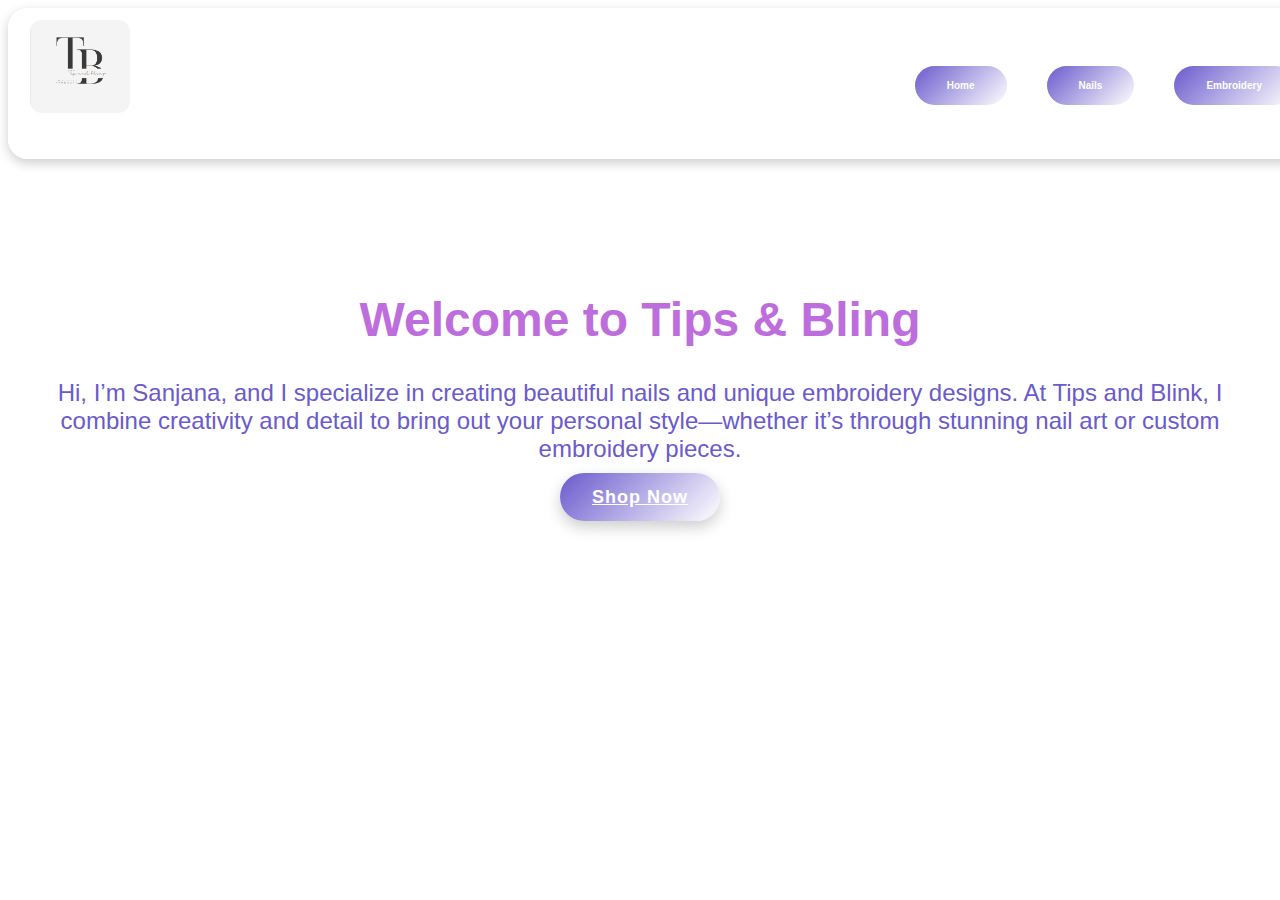
<file: index.html>
<!DOCTYPE html>
<html lang="en">
<head>
    <meta charset="UTF-8">
    <meta name="viewport" content="width=device-width, initial-scale=1.0">
    <link rel="stylesheet" href="style.css">
    <link rel="icon" type="image/png" href="logo icon.jpg">
    <title>tipsandbling.com</title>
</head>
<body>
<div class="navbar">
  <div class="logo">
    <img src="logo.jpg" alt="Company Logo">
  </div>

  <!-- Hamburger icon -->
  <div class="menu-toggle" onclick="toggleMenu()">☰</div>

  <ul id="menu">
    <li><a href="index.html">Home</a></li>
    <li><a href="nails.html">Nails</a></li>
    <li><a href="embrodary.html">Embroidery</a></li>
    
  </ul>
</div>

  <!-- Hero Section -->
  <section class="hero">
    <h1>Welcome to Tips & Bling</h1>
    <p>Hi, I’m Sanjana, and I specialize in creating beautiful nails and unique embroidery designs. At Tips and Blink, I combine creativity and detail to bring out your personal style—whether it’s through stunning nail art or custom embroidery pieces.</p>
    <a href="https://ig.me/m/tipandbling7" class="button">Shop Now</a>
  </section>
 <script>
  function toggleMenu() {
    document.getElementById("menu").classList.toggle("show");
  }
</script>
</body>
</html>
</file>
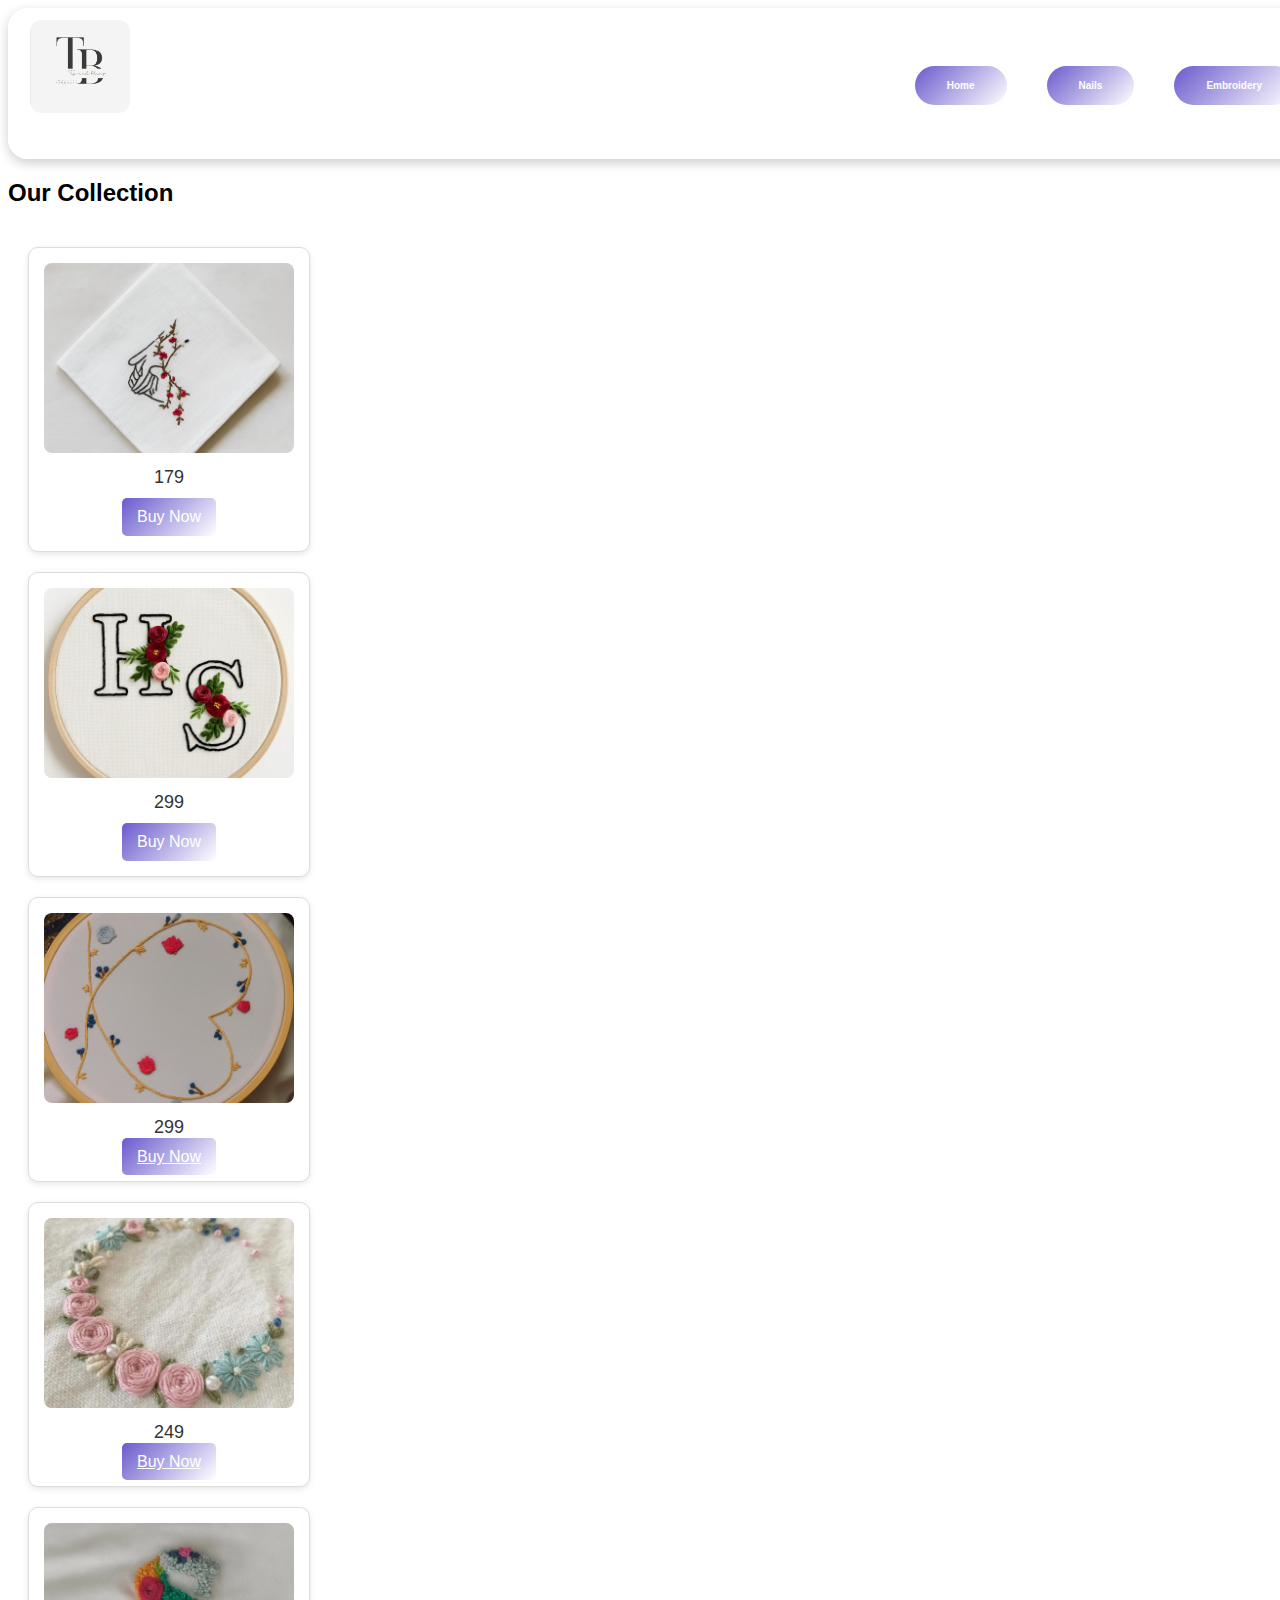
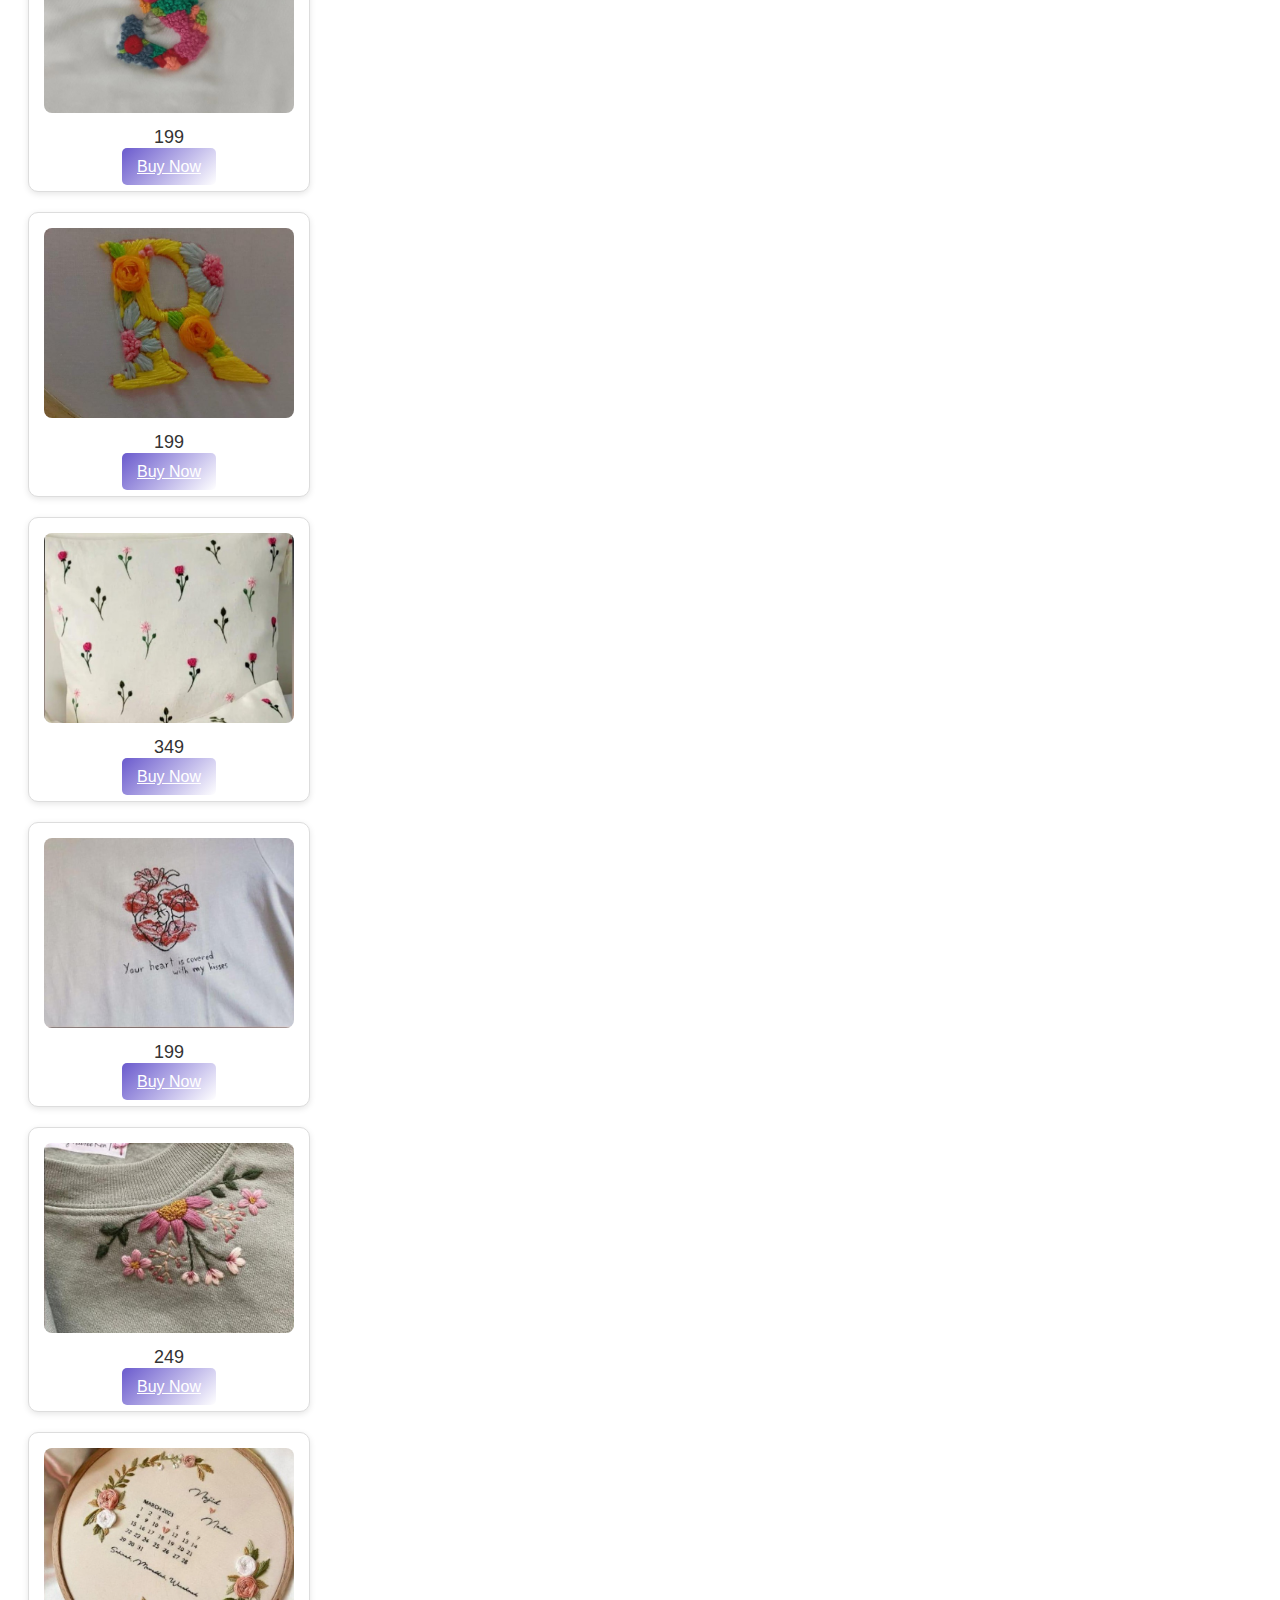
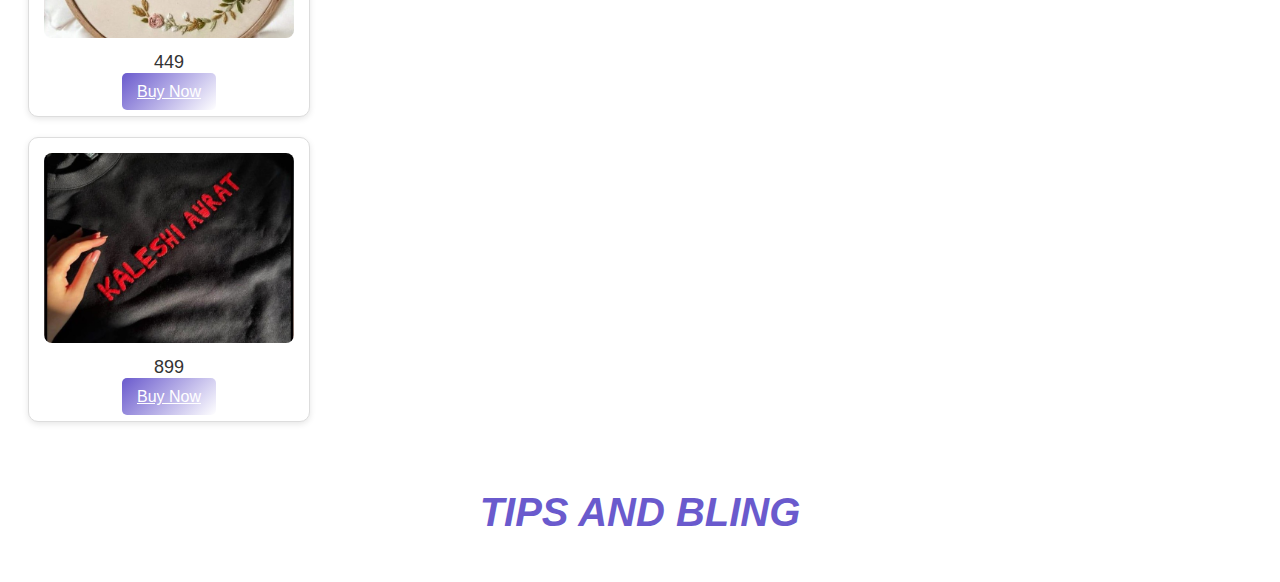
<file: embrodary.html>
<!DOCTYPE html>
<html lang="en">
<head>
    <meta charset="UTF-8">
    <meta name="viewport" content="width=device-width, initial-scale=1.0">
    <link rel="stylesheet" href="style.css">
    <link rel="icon" type="image/png" href="logo icon.jpg">
    <title>tipsandbling.com</title>
</head>
<body>
  <div class="navbar">
  <div class="logo">
    <img src="logo.jpg" alt="Company Logo">
  </div>

  <!-- Hamburger icon -->
  <div class="menu-toggle" onclick="toggleMenu()">☰</div>

  <ul id="menu">
    <li><a href="index.html">Home</a></li>
    <li><a href="nails.html">Nails</a></li>
    <li><a href="embrodary.html">Embroidery</a></li>
    
    
  </ul>
</div>
    <section id="products" class="container py-5">
    <div class="row text-center mb-4">
      <h2>Our Collection</h2>
    </div>
    </div>
    <div class="slider-container">
   <div class="card">
      <img src="embrodary1.jpg" alt="Product 1">
      <p class="price">179</p>
      <button class="buy-btn">Buy Now</button>
    </div>
    <div class="card">
      <img src="embrodary2.jpg" alt="Product 2">
      <p class="price">299</p>
      <button class="buy-btn">Buy Now</button>
    </div>
    <div class="card">
      <img src="embrodary3.jpg" alt="Product 3">
      <p class="price">299</p>
      <a href="https://ig.me/m/tipandbling7" class="buy-btn">Buy Now</a>
    </div>
    
    <div class="card">
      <img src="embrodary4.jpg" alt="Product 4">
      <p class="price">249</p>
      <a href="https://ig.me/m/tipandbling7" class="buy-btn">Buy Now</a>
    </div>
    <div class="card">
      <img src="embrodary5.jpg" alt="Product 5">
      <p class="price">199</p>
      <a href="https://ig.me/m/tipandbling7" class="buy-btn">Buy Now</a>
    </div>
    <div class="card">
      <img src="embrodary6.jpg" alt="Product 6">
      <p class="price">199</p>
      <a href="https://ig.me/m/tipandbling7" class="buy-btn">Buy Now</a>
    </div>
    <div class="card">
      <img src="embrodary7.jpg" alt="Product 7">
      <p class="price">349</p>
      <a href="https://ig.me/m/tipandbling7" class="buy-btn">Buy Now</a>
    </div>
    <div class="card">
      <img src="embrodary8.jpg" alt="Product 8">
      <p class="price">199</p>
      <a href="https://ig.me/m/tipandbling7" class="buy-btn">Buy Now</a>
    </div>
    <div class="card">
      <img src="embrodary9.jpg" alt="Product 9">
      <p class="price">249</p>
      <a href="https://ig.me/m/tipandbling7" class="buy-btn">Buy Now</a>
    </div>
    <div class="card">
      <img src="embrodary10.jpg" alt="Product 10">
      <p class="price">449</p>
      <a href="https://ig.me/m/tipandbling7" class="buy-btn">Buy Now</a>
    </div>
      <div class="card">
      <img src="embrodary11.jpg" alt="Product 11">
      <p class="price">899</p>
      <a href="https://ig.me/m/tipandbling7" class="buy-btn">Buy Now</a>
    </div>
  </div>
  </section>
  <footer class="footer"><P class="navbar-text">TIPS AND BLING</P></footer>
<script src="java.js"></script>
</body>

</html>
</file>
<file: style.css>
body {
      font-family: 'Segoe UI', sans-serif;
      background: transparent;
    }
    
   .navbar {
       width: 100%;             
       max-width: 1450px;       
       height: auto;           
       min-height: 80px;
       background: transparent;
       display: flex;
       align-items: center;
       justify-content: space-between;
       padding: 10px 20px;     
       box-shadow: 0 4px 12px rgba(0,0,0,0.2);
       border: 2px solid #ffffff;
       border-radius: 20px;
       flex-wrap: wrap;        
            }

    
    .logo img {
      width: 100px;
      height: auto;
      margin-bottom: 30px;
      border-radius: 12px;
    }
    .navbar ul {
      list-style: none;
      display: flex;
      gap: 40px;
      margin: 0;
      padding: 0;
    }
     .navbar ul li a {
      text-decoration: none;
      color :white;
      font-weight: 600;
      font-size: 20px;
      transition: 0.3s;
       background: linear-gradient(135deg, #6a5acd, #ffffff);
      color: white;
      padding: 14px 32px;
      font-size:10px;
      font-weight: 600;
      border: none;
      border-radius: 50px;
    }

    .navbar ul li a:hover {
      color: #ffdf6c;
    }
    .hero {
      background-image: url('https://images.unsplash.com/photo-1602810319895-f89c88eb5cc3');
      background-size: cover;
      background-position: center;
      color:white;
      text-align: center;
      padding: 100px 20px;
    }
    .hero h1 {
      font-size: 3rem;
      font-weight: bold;
      color: #be6ddc;
    }
    .hero p {
      font-size: 1.5rem; 
      color: #6a5acd;
    }
    .slider-container {
      display: flex;
      flex-direction: column;   
      gap: 20px;
      padding: 20px;
      scroll-behavior: smooth; 
    }

    .slider-container::-webkit-scrollbar {
      height: 10px; 
    }

    .slider-container::-webkit-scrollbar-thumb {
      background: #6a5acd;
      border-radius: 10px;
    }

    .slider-container::-webkit-scrollbar-thumb:hover {
      background:white ;
    }
     .card {
      flex: 0 0 auto; 
      background: #fff;
      border: 1px solid #ddd;
      border-radius: 10px;
      width: 250px;
      text-align: center;
      padding: 15px;
      box-shadow: 0 2px 6px rgba(0,0,0,0.1);
      transition: transform 0.2s;
    }

    .card:hover {
      transform: scale(1.05);
    }

    .card img {
      width: 100%;
      height: 190px;
      object-fit: cover;
      border-radius: 8px;
    }
    .card img {
    transition: transform 0.3s ease;
    }
    .card img:hover {
    transform: scale(1.2);
   }
   .price {
      font-size: 18px;
      color: #333;
      margin: 10px 0;
    }

    .buy-btn {
      background: linear-gradient(135deg, #6a5acd, #ffffff);
      color: white;
      border: none;
      padding: 10px 15px;
      border-radius: 5px;
      cursor: pointer;
      font-size: 16px;
    }

    .buy-btn:hover {
      background: linear-gradient(135deg, #6a5acd, #ffffff);
    }
    .button{
       background: linear-gradient(135deg, #6a5acd, #ffffff);
      color: white;
      padding: 14px 32px;
      font-size: 18px;
      font-weight: 600;
      border: none;
      border-radius: 50px;
      cursor: pointer;
      transition: all 0.3s ease;
      box-shadow: 0 6px 15px rgba(0, 0, 0, 0.2);
      letter-spacing: 1px;

    }
    button:hover {
      background: linear-gradient(135deg, #6a5acd, #ffffff);
      box-shadow: 0 8px 20px rgba(0, 0, 0, 0.3);
      transform: translateY(-3px);
    }
    .button:active {
      transform: translateY(0);
      box-shadow: 0 4px 10px rgba(0, 0, 0, 0.2);
    }
    .flex-container img {
      width: 200px;   
      height: auto;   
      border-radius: 10px;
      box-shadow: 0 4px 6px rgba(0,0,0,0.2);
    }
    .p{
      text-align: center;
      color: white;
      font-size: 2.5rem;
      margin-top: 40px;
      margin-bottom: 20px;
    }
    
    .navbar-text {
     color:#6a5acd;               
     font-size:30px;            
     margin: 0;                  
     font-weight: bold;          
     }

    .price {
      font-size: 18px;
      color: #333;
      margin: 10px 0;
    }

    
    .navbar-text{
      font-size: 40px;
      font-style: italic;

    }
    .contact {
  background: rgba(255, 255, 255, 0.1);
  border: 2px solid #ffffff;
  border-radius: 20px;
  max-width: 700px;
  margin: 60px auto;
  padding: 40px 30px;
  text-align: center;
  box-shadow: 0 4px 12px rgba(0,0,0,0.2);
  backdrop-filter: blur(5px);
}

.contact h2 {
  color: #be6ddc;
  font-size: 2.5rem;
  margin-bottom: 15px;
}

.contact p {
  color: white;
  font-size: 1.1rem;
  margin-bottom: 30px;
}

.contact-form {
  display: flex;
  flex-direction: column;
  gap: 15px;
  align-items: center;
}

.contact-form input,
.contact-form textarea {
  width: 100%;
  max-width: 500px;
  padding: 12px 15px;
  border: 2px solid #6a5acd;
  border-radius: 10px;
  font-size: 1rem;
  outline: none;
  transition: all 0.3s ease;
}

.contact-form input:focus,
.contact-form textarea:focus {
  border-color: #be6ddc;
  box-shadow: 0 0 8px rgba(190, 109, 220, 0.5);
}
.search-input {
  width: 100%;
  max-width: 400px;
  padding: 12px;
  margin: 20px auto;
  display: block;
  border-radius: 10px;
  border: 2px solid #6a5acd;
  font-size: 16px;
}
.login-box {
  width: 350px;
  margin: 50px auto;
  padding: 30px;
  background: rgba(255,255,255,0.2);
  border: 2px solid #6a5acd;
  border-radius: 20px;
  text-align: center;
  backdrop-filter: blur(5px);
}

.login-box input {
  width: 100%;
  padding: 12px;
  margin-bottom: 15px;
  border-radius: 10px;
  border: 2px solid #6a5acd;
}

#loginBtn {
  background: linear-gradient(135deg, #6a5acd, #ffffff);
  color: white;
  padding: 12px;
  border-radius: 50px;
  width: 100%;
  border: none;
  margin-top: 10px;
  cursor: pointer;
}

#loginMessage {
  margin-top: 15px;
  font-weight: bold;
}

.footer {
     display: flex;
    justify-content: center;
    align-items: center;
    height: 100px;
    background-color: #f2f2f2;
    border-radius: 50px;   
    margin: 20px;  
    flex-wrap: wrap; 
    background: transparent;
    }
.menu-toggle {
  display: none;
  font-size: 30px;
  color: white;
  cursor: pointer;
}
@media (max-width: 768px) {
  .navbar {
    flex-direction: column;
    align-items: flex-start;
  }

  .menu-toggle {
    display: block;
  }

  .navbar ul {
    display: none; 
    flex-direction: column;
    width: 100%;
    padding: 10px 0;
  }

  .navbar ul.show {
    display: flex; 
  }

  .navbar ul li a {
    display: block;
    padding: 12px;
    text-align: left;
    width: 100%;
  }
}

@media (max-width: 600px) {
  .card {
    width: 160px;
    padding: 10px;
  }

  .card img {
    height: 120px;
  }

  .price {
    font-size: 16px;
  }

  .buy-btn {
    font-size: 14px;
    padding: 8px 12px;
  }

  .p {
    font-size: 1.8rem;
  }
}
@media (max-width: 600px) {
  .contact {
    padding: 30px 15px;
  }

  .contact h2 {
    font-size: 2rem;
  }

  .contact p {
    font-size: 1rem;
  }
}
</file>
